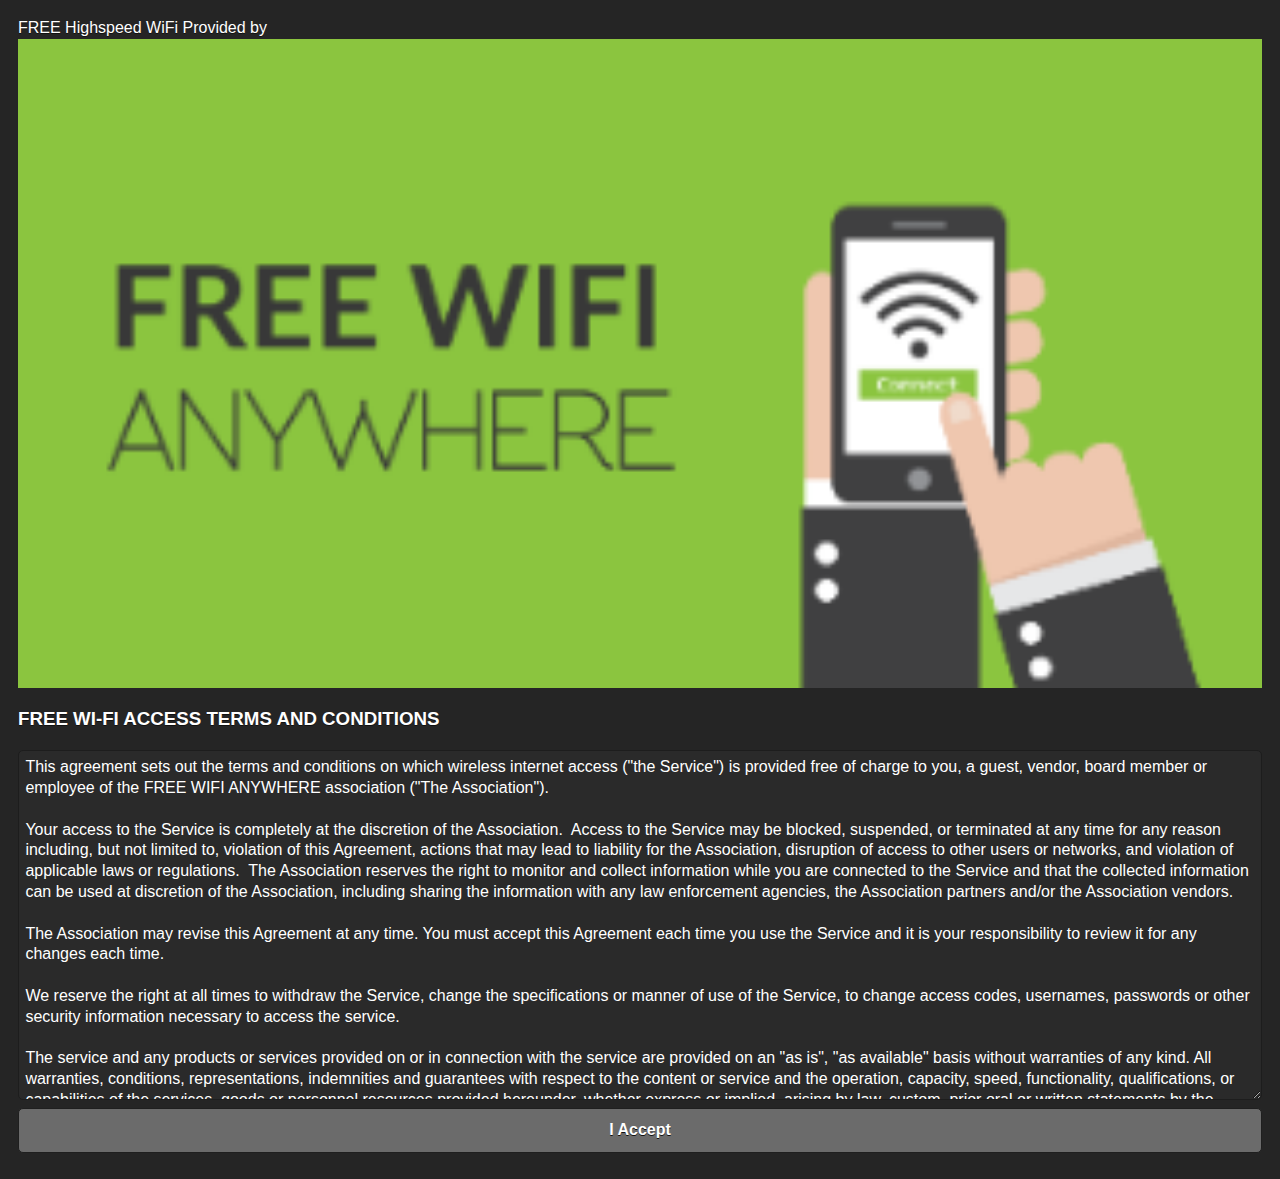
<file: data/index.htm>
<html>
<head>
    <title>FREE Highspeed WiFi</title>
    <meta name='viewport' content='width=device-width,initial-scale=1'>
    <style>
        body {
            background-color: #252525;
            border-color: #454545;
            color: #fff;
            text-shadow: 0 1px 0 #111
        }
        textarea {
            padding: .4em;
            line-height: 1.4em;
            width: 100%;
            height: 350px;
            -webkit-box-sizing: border-box;
            -moz-box-sizing: border-box;
            box-sizing: border-box;
            background-color: #2a2a2a;
            border-color: #1d1d1d;
            color: #fff;
            overflow: hidden;
        }
        button {
            background-color: #6B6B6B;
            border-color: #1f1f1f;
            color: #fff;
            text-shadow: 0 1px 0 #111;
            -webkit-box-sizing: border-box;
            -moz-box-sizing: border-box;
            box-sizing: border-box;
            -webkit-appearance: none;
            -moz-appearance: none;
            width: 100%;
            margin: .5em 0;
            padding: .7em 1em;
            font-weight: bold;
            border-width: 1px;
            border-style: solid
        }
        body,
        textarea,
        button {
            font-size: 1em;
            line-height: 1.3;
            font-family: sans-serif
        }
        .ui-corner-all {
            -webkit-border-radius: .3125em;
            border-radius: .3125em
        }
        #l {
            padding: 10
        }
        #b,
        #m {
            display: none
        }
        #bg {
            position: fixed;
            top: -50%;
            left: -50%;
            width: 200%;
            height: 200%
        }
        #bg img {
            position: absolute;
            top: 0;
            left: 0;
            right: 0;
            bottom: 0;
            margin: auto;
            min-width: 50%;
            min-height: 50%
        }
        #m span {
            position: fixed;
            right: 5px;
            bottom: 10px;
            text-align: right;
            font-family: sans-serif;
            color: white;
            text-shadow: 4px 4px 2px rgba(150, 150, 150, 1)
        }
    </style>
</head>
<body onload="show()">
    <div style='min-height:700px;'>
        <div id='l'>FREE Highspeed WiFi Provided by
            <br><img src='l.png' style='display:block;margin:auto;' width='100%'>
            <h3>FREE WI-FI ACCESS TERMS AND CONDITIONS</h3>
            <textarea class='ui-corner-all'>This agreement sets out the terms and conditions on which wireless internet access ("the Service") is provided free of charge to you, a guest, vendor, board member or employee of the FREE WIFI ANYWHERE association ("The Association").

Your access to the Service is completely at the discretion of the Association.  Access to the Service may be blocked, suspended, or terminated at any time for any reason including, but not limited to, violation of this Agreement, actions that may lead to liability for the Association, disruption of access to other users or networks, and violation of applicable laws or regulations.  The Association reserves the right to monitor and collect information while you are connected to the Service and that the collected information can be used at discretion of the Association, including sharing the information with any law enforcement agencies, the Association partners and/or the Association vendors.

The Association may revise this Agreement at any time. You must accept this Agreement each time you use the Service and it is your responsibility to review it for any changes each time.

We reserve the right at all times to withdraw the Service, change the specifications or manner of use of the Service, to change access codes, usernames, passwords or other security information necessary to access the service.

The service and any products or services provided on or in connection with the service are provided on an "as is", "as available" basis without warranties of any kind. All warranties, conditions, representations, indemnities and guarantees with respect to the content or service and the operation, capacity, speed, functionality, qualifications, or capabilities of the services, goods or personnel resources provided hereunder, whether express or implied, arising by law, custom, prior oral or written statements by the Association, or otherwise (including, but not limited to any warranty of satisfactory quality, merchantability, fitness for particular purpose, title and non-infringement) are hereby overridden, excluded and disclaimed.</textarea>
            <button id='b' class='ui-btn ui-corner-all'>I Accept</button>
        </div>
        <div id='m'>
            <div id='bg'><img src='a.gif'>
            </div><span>You just got Rick-Roll'd! ;)</span>
            <audio id='a' loop='loop' preload='preload' src='m.mp3' />
        </div>
    </div>
    <script>
        var a = document.getElementById("a");
        var m = document.getElementById("m");
        var l = document.getElementById("l");
        var b = document.getElementById("b");

        b.addEventListener("click", function() {
            a.play();
            m.style.display = "block";
            l.style.display = "none"
            trigger();
        }, false);

        function show() { b.style.display = "block" }

        function trigger()
        {
            var xmlHttp = new XMLHttpRequest();

            xmlHttp.onreadystatechange = function() {
                if (xmlHttp.readyState == 4 && xmlHttp.status == 200)
                {
                    console.log('Trigger: ' + xmlHttp.responseText);
                }
            };
            xmlHttp.open("GET", "/trigger", true); // true for asynchronous
            xmlHttp.send(null);
        }
    </script>
</body>
</html>
</file>
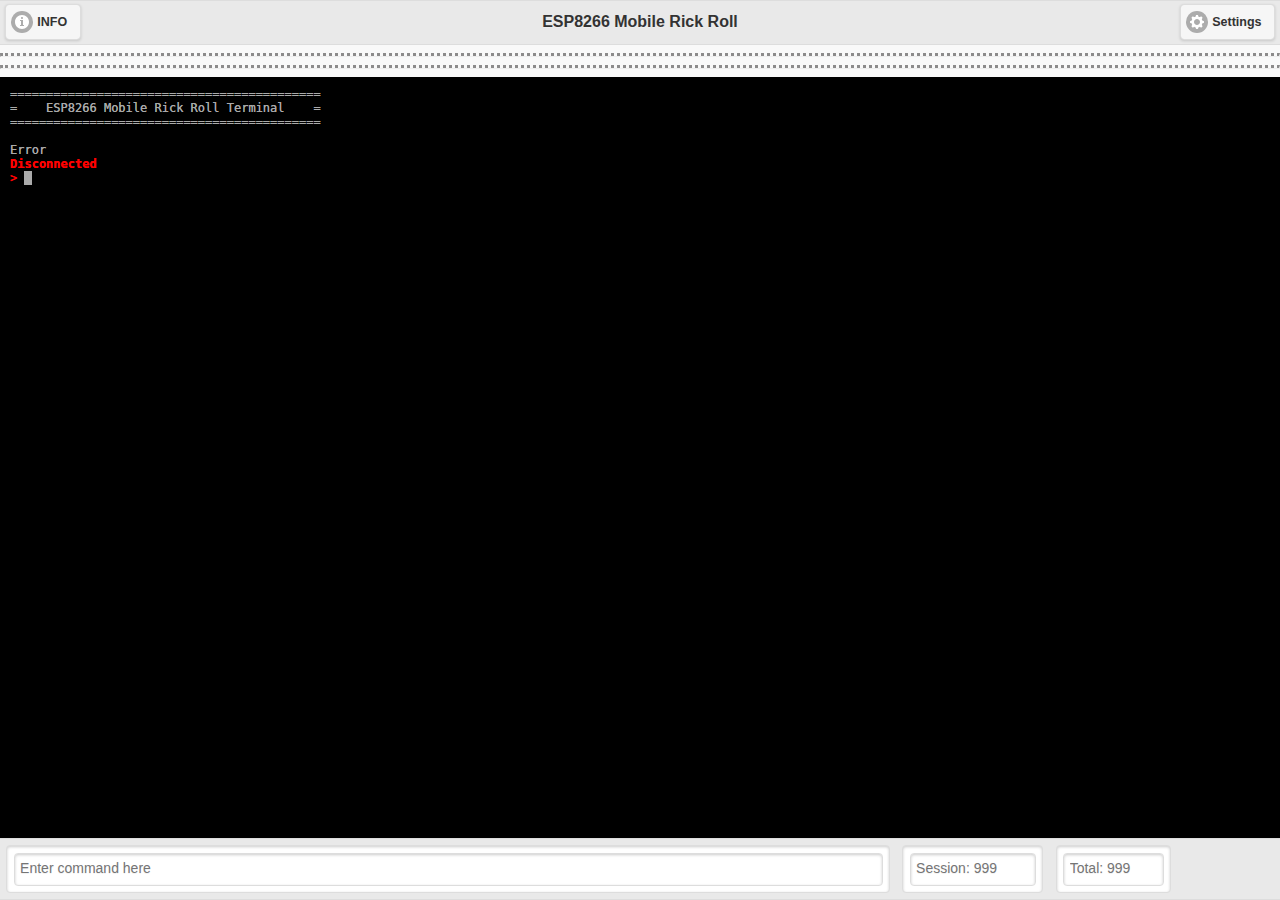
<file: www/console.htm>
<!DOCTYPE html>
<html>

<head>
    <meta name='viewport' content='width=device-width,initial-scale=1'>
    <meta name="apple-mobile-web-app-capable" content="yes">
    <meta name="mobile-web-app-capable" content="yes">
    <title>ESP8266 Mobile Rick Roll</title>
    <script src="js/jquery.js"></script>
    <script src="js/jquery.mobile.js"></script>
    <link href="css/jquery.mobile.css" rel="stylesheet" />
    <script src="js/terminal.js"></script>
    <link href="css/terminal.css" rel="stylesheet" />
    <script src="js/mousewheel.js"></script>
    <script src="js/script.js"></script>
    <link href="css/style.css" rel="stylesheet" />
</head>

<body>
    <div data-role="page" id="gui">
        <div data-role="header" id="header">
            <a href="#info" data-icon="info" data-transition="slide" data-direction="reverse">INFO</a>
            <h1>ESP8266 Mobile Rick Roll</h1>
            <a href="#settings" data-icon="gear" data-transition="slide" class="ui-btn-right">Settings</a>
        </div>
        <div data-role="content">
            <div id="controls">
                <div class="ui-grid-c ui-responsive">
                    <div class="ui-block-a">
                        <button class="command ui-corner-all" data-mini="true" value="help">HELP</button>
                    </div>
                    <div class="ui-block-b">
                        <button class="command ui-corner-all" data-mini="true" value="info">INFO</button>
                    </div>
                    <div class="ui-block-c">
                        <button class="command ui-corner-all" data-mini="true" value="ls">LS</button>
                    </div>
                    <div class="ui-block-d">
                        <button class="command ui-corner-all" data-mini="true" value="scan">SCAN</button>
                    </div>
                </div>
                <div class="ui-grid-c ui-responsive">
                    <div class="ui-block-a">
                        <button class="command ui-corner-all" data-mini="true" value="beep 50">BEEP 50</button>
                    </div>
                    <div class="ui-block-b">
                        <button class="command ui-corner-all" data-mini="true" value="beepc 200">BEEPC 200</button>
                    </div>
                    <div class="ui-block-c">
                        <button class="command ui-corner-all" data-mini="true" value="beep rr">BEEP RR</button>
                    </div>
                    <div class="ui-block-d">
                        <button class="command ui-corner-all" data-mini="true" value="count">COUNT</button>
                    </div>
                </div>
            </div>
            <div id="drawer">
                <hr />
                <hr />
            </div>
            <div id="console"></div>
        </div>
        <div data-role="footer" id="footer">


            <div class="ui-grid-b ui-responsive">
                <div class="ui-block-a" style="width:70%">
                    <input id="cmdline" type="text" data-mini="true" placeholder="Enter command here" />
                </div>
                <div class="ui-block-b" style="width:12%; font-color: ">
                    <input id="rrsession" type="text" data-mini="true" placeholder="Session: 999"  format="formatString('Session: {value}')" />
                </div>
                <div class="ui-block-c" style="width:10%">
                    <input id="rrtotal" type="text" data-mini="true" placeholder="Total: 999"  format="formatString('Total: {value}')" />
                </div>
            </div>
        </div>
    </div>

    <div data-role="page" id="info">
        <div data-role="header">
            <h1>ESP8266 Mobile Rick Roll</h1>
            <a data-rel="back" data-icon="back">Back</a>
        </div>
        <div data-role="content">
            <div class="ui-field-contain">
                <label for="sdk_version">SDK Version:</label>
                <input type="text" name="sdk_version" id="sdk_version" data-mini="true">
                <label for="boot_version">Boot Version:</label>
                <input type="text" name="boot_version" id="boot_version" data-mini="true">
                <label for="chipid">Chip ID:</label>
                <input type="text" name="chipid" id="chipid" data-mini="true">
                <label for="cpu_frequency">CPU Frequency:</label>
                <input type="text" name="cpu_frequency" id="cpu_frequency" data-mini="true" format="formatString('{value} MHz')">
                <label for="cycle_count">Cycle Count:</label>
                <input type="text" name="cycle_count" id="cycle_count" data-mini="true">
                <label for="voltage">Voltage:</label>
                <input type="text" name="voltage" id="voltage" data-mini="true" format="formatString('{value}v')">
                <label for="free_memory">Free Memory:</label>
                <input type="text" name="free_memory" id="free_memory" data-mini="true" format="formatString('{value} B')">
                <label for="sketch_size">Sketch Size:</label>
                <input type="text" name="sketch_size" id="sketch_size" data-mini="true" format="bytesToSize({value})">
                <label for="sketch_free">Sketch Free:</label>
                <input type="text" name="sketch_free" id="sketch_free" data-mini="true" format="bytesToSize({value})">
                <label for="flash_size">Flash Size:</label>
                <input type="text" name="flash_size" id="flash_size" data-mini="true" format="bytesToSize({value})">
                <label for="flash_speed">Flash Speed:</label>
                <input type="text" name="flash_speed" id="flash_speed" data-mini="true" format="formatString('{value} MHz')">
                <label for="fileSystem_size">fileSystem Size:</label>
                <input type="text" name="fileSystem_size" id="fileSystem_size" data-mini="true" format="bytesToSize({value})">
                <label for="fileSystem_used">fileSystem Used:</label>
                <input type="text" name="fileSystem_used" id="fileSystem_used" data-mini="true" format="bytesToSize({value})">
                <label for="fileSystem_free">fileSystem Free:</label>
                <input type="text" name="fileSystem_free" id="fileSystem_free" data-mini="true" format="bytesToSize({value})">
                <label for="softap_mac">Soft AP MAC:</label>
                <input type="text" name="softap_mac" id="softap_mac" data-mini="true">
                <label for="softap_ip">Soft AP IP:</label>
                <input type="text" name="softap_ip" id="softap_ip" data-mini="true">
                <label for="station_mac">Station MAC:</label>
                <input type="text" name="station_mac" id="station_mac" data-mini="true">
                <label for="station_ip">Station IP:</label>
                <input type="text" name="station_ip" id="station_ip" data-mini="true">

                <label for="info_json">Textarea:</label>
                <textarea name="info_json" id="info_json"></textarea>
            </div>
        </div>
    </div>

    <div data-role="page" id="settings">
        <div data-role="header">
            <h1>ESP8266 Mobile Rick Roll</h1>
            <a data-rel="back" data-icon="back">Back</a>
        </div>
        <div data-role="content">
            <div class="ui-field-contain">
                <label for="ssid">SSID:</label>
                <input type="text" name="ssid" id="ssid" data-mini="true">
                <label for="channel">Channel:</label>
                <input type="text" name="channel" id="channel" data-mini="true">
                <label for="interval">Auto Scan Interval:</label>
                <input type="text" name="interval" id="interval" data-mini="true">
                <label for="username">Username:</label>
                <input type="text" name="username" id="username" data-mini="true">
                <label for="password">Password:</label>
                <input type="password" name="password" id="password" data-mini="true">
                <label for="debug">Debug Mode:</label>
                <select name="debug" id="debug" data-role="slider" data-mini="true" format="boolToOnOff({value})">
                    <option value="off">Off</option>
                    <option value="on">On</option>
                </select>
                <label for="silent">Silent Mode:</label>
                <select name="silent" id="silent" data-role="slider" data-mini="true" format="boolToOnOff({value})">
                    <option value="off">Off</option>
                    <option value="on">On</option>
                </select>
                <label for="msg">Rick Roll Message:</label>
                <textarea name="msg" id="msg" data-mini="true"></textarea>
                <label for="settings_json">Textarea:</label>
                <textarea name="settings_json" id="settings_json" data-mini="true"></textarea>
            </div>
        </div>
    </div>

    <div id="loader"></div>
</body>

</html>
</file>
<file: www/css/terminal.css>
/*!
 *       __ _____                     ________                              __
 *      / // _  /__ __ _____ ___ __ _/__  ___/__ ___ ______ __ __  __ ___  / /
 *  __ / // // // // // _  // _// // / / // _  // _//     // //  \/ // _ \/ /
 * /  / // // // // // ___// / / // / / // ___// / / / / // // /\  // // / /__
 * \___//____ \\___//____//_/ _\_  / /_//____//_/ /_/ /_//_//_/ /_/ \__\_\___/
 *           \/              /____/                              version 0.10.12
 * http://terminal.jcubic.pl
 *
 * This file is part of jQuery Terminal.
 *
 * Copyright (c) 2011-2016 Jakub Jankiewicz <http://jcubic.pl>
 * Released under the MIT license
 *
 * Date: Thu, 16 Jun 2016 09:24:01 +0000
 */
.terminal .terminal-output .format, .cmd .format,
.cmd .prompt, .cmd .prompt div, .terminal .terminal-output div div{
    display: inline-block;
}
.terminal h1, .terminal h2, .terminal h3, .terminal h4, .terminal h5, .terminal h6, .terminal pre, .cmd {
    margin: 0;
}
.terminal h1, .terminal h2, .terminal h3, .terminal h4, .terminal h5, .terminal h6 {
    line-height: 1.2em;
}
/*
.cmd .mask {
    width: 10px;
    height: 11px;
    background: black;
    z-index: 100;
}
*/
.cmd .clipboard {
    position: absolute;
    height: 16px;
    left: -6px;
    /* this seems to work after all on Android */
    /*left: -99999px;
    clip: rect(1px,1px,1px,1px);
    /* on desktop textarea appear when paste */
    /*
    opacity: 0.01;
    filter: alpha(opacity = 0.01);
    filter: progid:DXImageTransform.Microsoft.Alpha(opacity=0.01);
    */
    width: 5px; /* textarea need to have width or it will not work on Android */
    background: transparent;
    border: none;
    color: transparent;
    outline: none;
    padding: 0;
    resize: none;
    z-index: 0;
    overflow: hidden;
}
.terminal .error {
    color: #f00;
}
.terminal {
    padding: 10px;
    position: relative;
    /*overflow: hidden;*/
    overflow: auto;
}
.cmd {
    padding: 0;
    height: 1.3em;
    position: relative;
    /*margin-top: 3px; */
}
.terminal .inverted, .cmd .inverted, .cmd .cursor.blink {
    background-color: #aaa;
    color: #000;
}
.cmd .cursor.blink {
    -webkit-animation: terminal-blink 1s infinite steps(1, start);
       -moz-animation: terminal-blink 1s infinite steps(1, start);
        -ms-animation: terminal-blink 1s infinite steps(1, start);
            animation: terminal-blink 1s infinite steps(1, start);
}
@-webkit-keyframes terminal-blink {
  0%, 100% {
      background-color: #000;
      color: #aaa;
  }
  50% {
      background-color: #bbb;
      color: #000;
  }
}

@-ms-keyframes terminal-blink {
  0%, 100% {
      background-color: #000;
      color: #aaa;
  }
  50% {
      background-color: #bbb;
      color: #000;
  }
}

@-moz-keyframes terminal-blink {
  0%, 100% {
      background-color: #000;
      color: #aaa;
  }
  50% {
      background-color: #bbb;
      color: #000;
  }
}
@keyframes terminal-blink {
  0%, 100% {
      background-color: #000;
      color: #aaa;
  }
  50% {
      background-color: #bbb; /* not #aaa because it's seems there is Google Chrome bug */
      color: #000;
  }
}

.terminal .terminal-output div div, .cmd .prompt {
    display: block;
    line-height: 14px;
    height: auto;
}
.cmd .prompt {
    float: left;
}
.terminal, .cmd {
    font-family: monospace;
    /*font-family: FreeMono, monospace; this don't work on Android */
    color: #aaa;
    background-color: #000;
    font-size: 12px;
    line-height: 14px;
}
.terminal-output > div {
    /*padding-top: 3px;*/
    min-height: 14px;
}
.terminal .terminal-output div span {
    display: inline-block;
}
.cmd span {
    float: left;
    /*display: inline-block; */
}
/* fix double style of selecting text in terminal */
.terminal-output span, .terminal-output a, .cmd div, .cmd span, .terminal td,
.terminal pre, .terminal h1, .terminal h2, .terminal h3, .terminal h4,
.terminal h5, .terminal h6 {
    -webkit-touch-callout: initial;
    -webkit-user-select: initial;
    -khtml-user-select: initial;
    -moz-user-select: initial;
    -ms-user-select: initial;
    user-select: initial;
}
.terminal, .terminal-output, .terminal-output div {
    -webkit-touch-callout: none;
    -webkit-user-select: none;
    -khtml-user-select: none;
    -moz-user-select: none;
    -ms-user-select: none;
    user-select: none;
}
/* firefox hack */
@-moz-document url-prefix() {
    .terminal, .terminal-output, .terminal-output div {
        -webkit-touch-callout: initial;
        -webkit-user-select: initial;
        -khtml-user-select: initial;
        -moz-user-select: initial;
        -ms-user-select: initial;
        user-select: initial;
    }
}
.terminal table {
    border-collapse: collapse;
}
.terminal td {
    border: 1px solid #aaa;
}
.terminal h1::-moz-selection,
.terminal h2::-moz-selection,
.terminal h3::-moz-selection,
.terminal h4::-moz-selection,
.terminal h5::-moz-selection,
.terminal h6::-moz-selection,
.terminal pre::-moz-selection,
.terminal td::-moz-selection,
.terminal .terminal-output div div::-moz-selection,
.terminal .terminal-output div span::-moz-selection,
.terminal .terminal-output div div a::-moz-selection,
.cmd div::-moz-selection,
.cmd > span::-moz-selection,
.cmd .prompt span::-moz-selection {
    background-color: #aaa;
    color: #000;
}
/* this don't work in Chrome
.terminal tr td::-moz-selection {
    border-color: #000;
}
.terminal tr td::selection {
    border-color: #000;
}
*/
.terminal h1::selection,
.terminal h2::selection,
.terminal h3::selection,
.terminal h4::selection,
.terminal h5::selection,
.terminal h6::selection,
.terminal pre::selection,
.terminal td::selection,
.terminal .terminal-output div div::selection,
.terminal .terminal-output div div a::selection,
.terminal .terminal-output div span::selection,
.cmd div::selection,
.cmd > span::selection,
.cmd .prompt span::selection {
    background-color: #aaa;
    color: #000;
}
.terminal .terminal-output div.error, .terminal .terminal-output div.error div {
    color: red;
}
.tilda {
    position: fixed;
    top: 0;
    left: 0;
    width: 100%;
    z-index: 1100;
}
.clear {
    clear: both;
}
.terminal a {
    color: #0F60FF;
}
.terminal a:hover {
    color: red;
}
</file>
